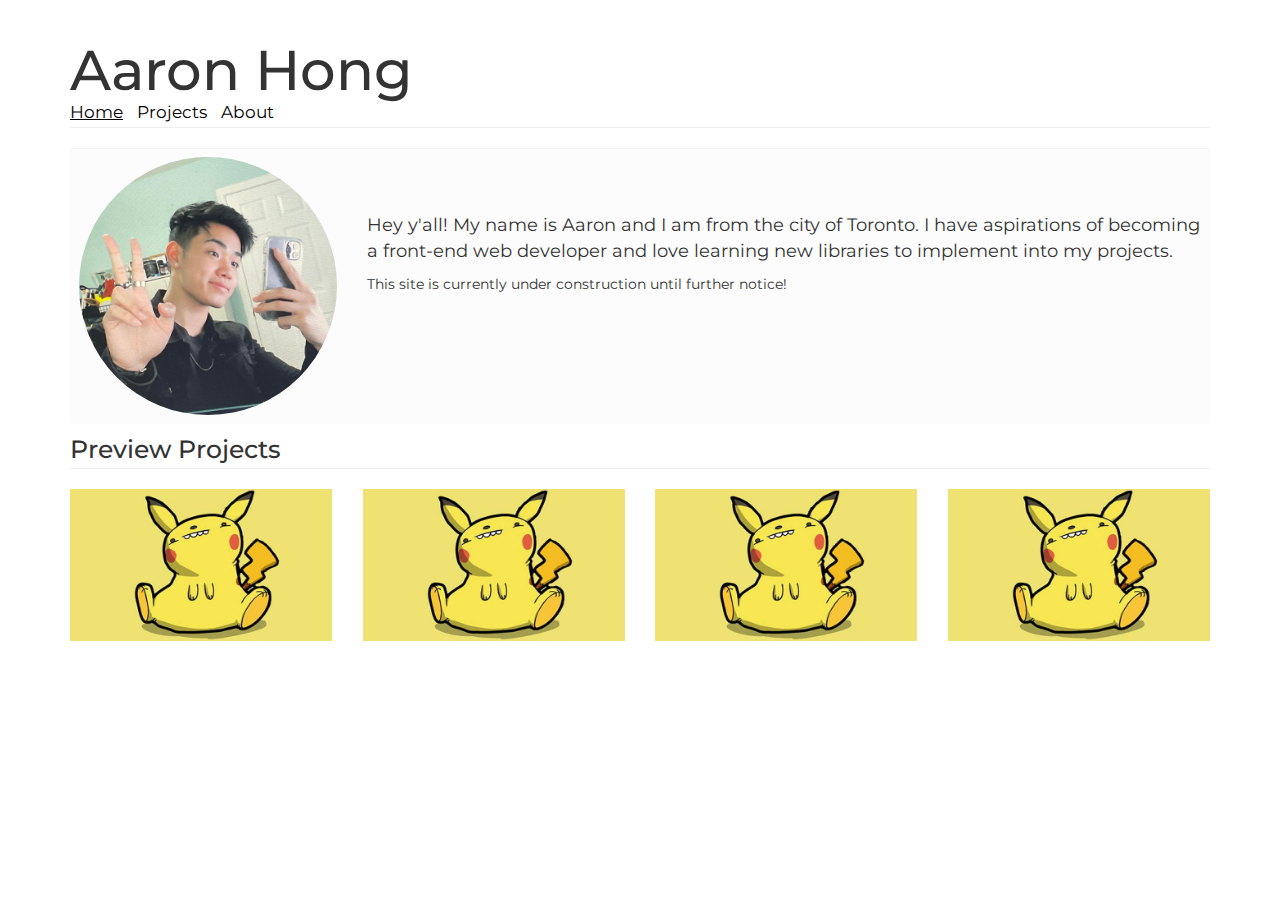
<file: index.html>
<!DOCTYPE html>
<html lang="en">
<head>
  <title>Home - Aaron Hong</title>
  <meta charset="utf-8">
  <meta name="viewport" content="width=device-width, initial-scale=1">
  <link rel="stylesheet" href="styles.css">
  <link rel="stylesheet" href="https://maxcdn.bootstrapcdn.com/bootstrap/3.4.1/css/bootstrap.min.css">
  <link rel="preconnect" href="https://fonts.googleapis.com">
  <link rel="preconnect" href="https://fonts.gstatic.com" crossorigin>
  <link href="https://fonts.googleapis.com/css2?family=Montserrat&display=swap" rel="stylesheet">
</head>

<body>
  <!--
  This contains the header with the title of my name
  -->
  <div class="container">
    <div class="page-header">
      <h1>Aaron Hong</h1>

      <!--
      The navigation bar
      -->
      <ul id="nav" class="list-inline">
        <li><a href="index.html"><u>Home</u></a></li>
        <li><a href="projects.html">Projects</a></li>
        <li><a href="about.html">About</a></li>
      </ul>
    </div>
  </div>

  <!--
  The home page with a pfp and about me
  -->
  <div style="margin-bottom: -2em;" class="container">
    <div class="well well-sm">
      <div class="row">
        <div class="col-xs-3">
          <img id="pfp" src="cropped_pfp.jpg" alt="Picture of Me" class="img-responsive img-circle">
        </div>
        <div class="col-xs-9">
          <p style="padding-top: 3em;" id="home-description">Hey y'all! My name is Aaron and I am from the city of Toronto. I have aspirations of
           becoming a front-end web developer and love learning new libraries to implement into my projects.</p>
          <p>This site is currently under construction until further notice!</p>
        </div>
      </div>
    </div>
  </div

  <!--
  This contains a preview of my side projects
  -->
  <div class="container">
    <div style="margin-top: 0 !important;" class="page-header">
      <h2>Preview Projects</h2>
    </div>

    <!--
    The panels for side projects
    -->
    <div class="row">
      <div class="col-xs-3">
        <div class="project-panels">
          <img class="img-responsive" src="test.jpg">
          <div class="project-panel-overlay">
            <div class="project-panel-title">Project #1</div>
            <p class="project-panel-caption">The caption for Project #1</p>
          </div>
        </div>
      </div>
      <div class="col-xs-3">
        <div class="project-panels">
          <img class="img-responsive" src="test.jpg">
          <div class="project-panel-overlay">
            <div class="project-panel-title">Project #2</div>
            <p class="project-panel-caption">The caption for Project #2</p>
          </div>
        </div>
      </div>
      <div class="col-xs-3">
        <div class="project-panels">
          <img class="img-responsive" src="test.jpg">
          <div class="project-panel-overlay">
            <div class="project-panel-title">Project #3</div>
            <p class="project-panel-caption">The caption for Project #3</p>
          </div>
        </div>
      </div>
      <div class="col-xs-3">
        <div class="project-panels">
          <img class="img-responsive" src="test.jpg">
          <div class="project-panel-overlay">
            <div class="project-panel-title">Project #4</div>
            <p class="project-panel-caption">The caption for Project #4</p>
          </div>
        </div>
      </div>
    </div>
  </div>
</body>
</html>
</file>
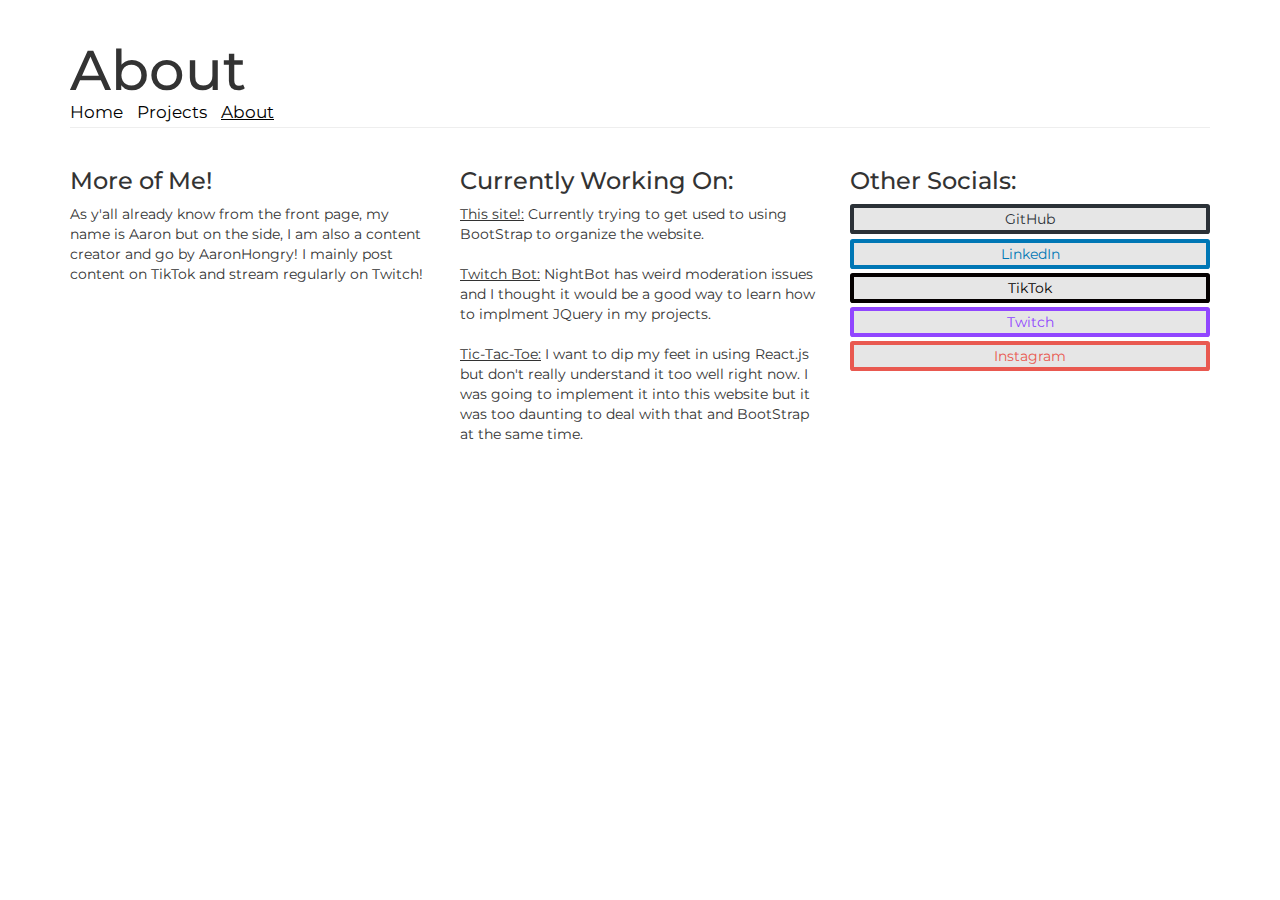
<file: about.html>
<!DOCTYPE html>
<html lang="en">
<head>
  <title>About - Aaron Hong</title>
  <meta charset="utf-8">
  <meta name="viewport" content="width=device-width, initial-scale=1">
  <link rel="stylesheet" href="styles.css">
  <link rel="stylesheet" href="https://maxcdn.bootstrapcdn.com/bootstrap/3.4.1/css/bootstrap.min.css">
  <link rel="preconnect" href="https://fonts.googleapis.com">
  <link rel="preconnect" href="https://fonts.gstatic.com" crossorigin>
  <link href="https://fonts.googleapis.com/css2?family=Montserrat&display=swap" rel="stylesheet">
</head>

<body>
  <!--
  This contains the header with the title the About page
  -->
  <div class="container">
    <div class="page-header">
      <h1>About</h1>

      <!--
      The navigation bar
      -->
      <ul id="nav" class="list-inline">
        <li><a href="index.html">Home</a></li>
        <li><a href="projects.html">Projects</a></li>
        <li><a href="about.html"><u>About</u></a></li>
      </ul>
    </div>
  </div>

  <!--
  This contains my information, what I'm working on, and my socials
  -->
  <div class="container">
    <div class="row">
      <div class="col-xs-4">
        <h3>More of Me!</h3>
        <p>As y'all already know from the front page, my name is Aaron but on the side, I am also a content creator and go by AaronHongry! I
        mainly post content on TikTok and stream regularly on Twitch! </p>
      </div>

      <div class="col-xs-4">
        <h3>Currently Working On:</h3>
        <ul>
          <li><u>This site!:</u> Currently trying to get used to using BootStrap to organize the website.</li><br>
          <li><u>Twitch Bot:</u> NightBot has weird moderation issues and I thought it would be a good way to learn
           how to implment JQuery in my projects.</li><br>
          <li><u>Tic-Tac-Toe:</u> I want to dip my feet in using React.js but don't really understand it too well right now. I
           was going to implement it into this website but it was too daunting to deal with that and BootStrap at the same time.</li>
        </ul>
      </div>

      <div class="col-xs-4">
        <h3>Other Socials:</h3>
        <a href="https://github.com/AaronHongry" target="_blank"><button id="github" class="social-button">GitHub</button></a>
        <a href="#" target="_blank"><button style="cursor: not-allowed;" id="linkedin" class="social-button">LinkedIn</button></a>
        <a href="https://www.tiktok.com/@aaronhongry?lang=en" target="_blank"><button id="tiktok" class="social-button">TikTok</button></a>
        <a href="https://www.twitch.tv/aaronhongry" target="_blank"><button id="twitch" class="social-button">Twitch</button></a>
        <a href="https://www.instagram.com/aaronhongry/" target="_blank"><button id="instagram" class="social-button">Instagram</button></a>
      </div>


    </div>
  </div>
</body>
</html>
</file>
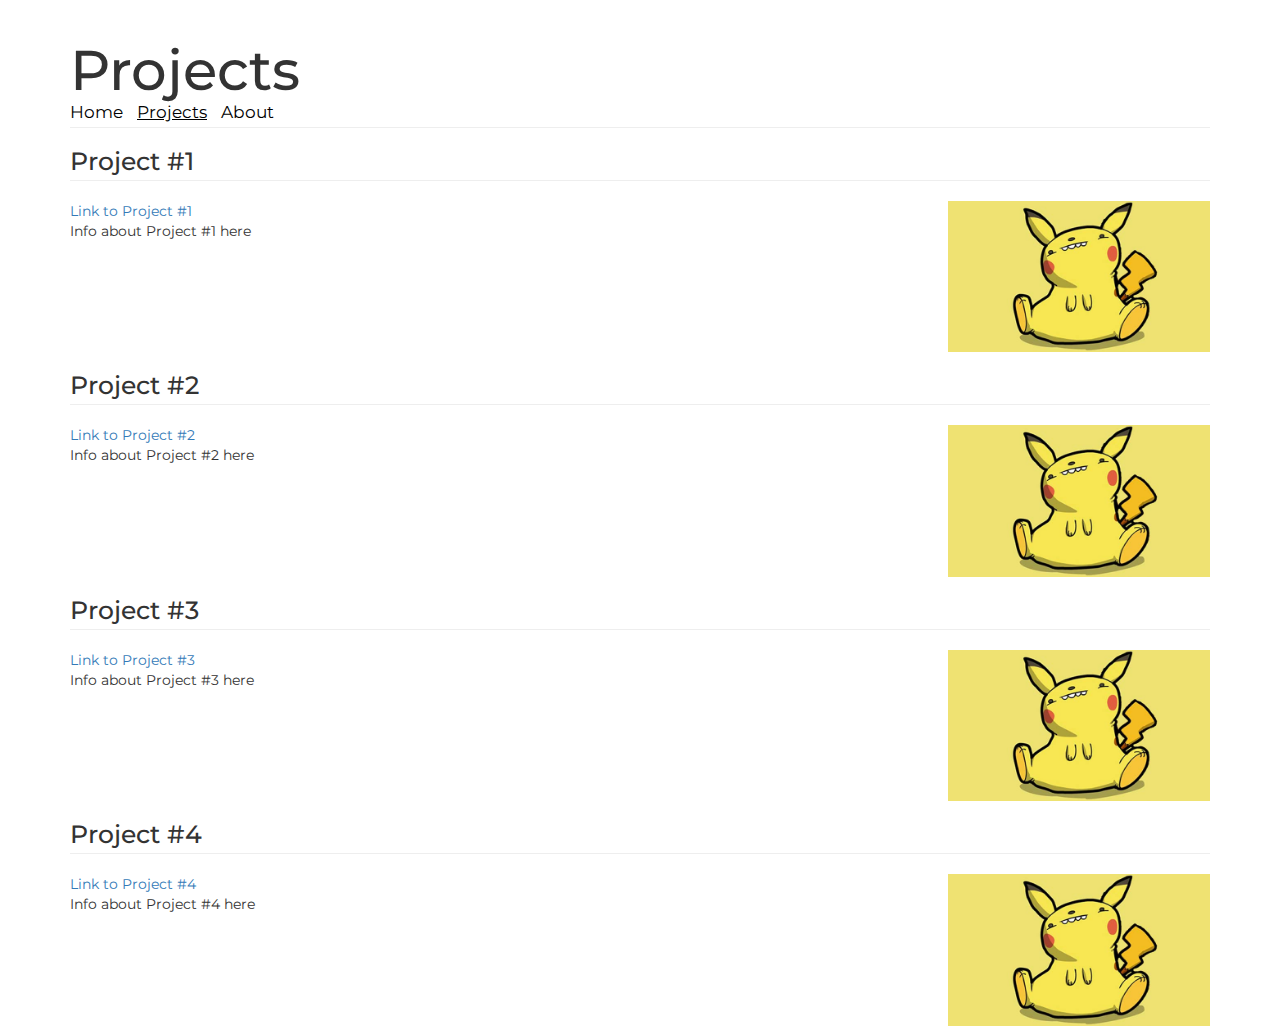
<file: projects.html>
<!DOCTYPE html>
<html lang="en">
<head>
  <title>Projects - Aaron Hong</title>
  <meta charset="utf-8">
  <meta name="viewport" content="width=device-width, initial-scale=1">
  <link rel="stylesheet" href="styles.css">
  <link rel="stylesheet" href="https://maxcdn.bootstrapcdn.com/bootstrap/3.4.1/css/bootstrap.min.css">
  <link rel="preconnect" href="https://fonts.googleapis.com">
  <link rel="preconnect" href="https://fonts.gstatic.com" crossorigin>
  <link href="https://fonts.googleapis.com/css2?family=Montserrat&display=swap" rel="stylesheet">
</head>

<body>
  <!--
  This contains the header with the title of the Projects page
  -->
  <div class="container">
    <div style="margin-bottom: 0;" class="page-header">
      <h1>Projects</h1>

      <!--
      The navigation bar
      -->
      <ul id="nav" class="list-inline">
        <li><a href="index.html">Home</a></li>
        <li><a href="projects.html"><u>Projects</u></a></li>
        <li><a href="about.html">About</a></li>
      </ul>
    </div>
  </div>

  <!--
  This contains the list of projects
  -->
  <!--
  Title of project
  -->
  <div class="container">
    <div style="margin-top: 0 !important;" class="page-header">
      <h2>Project #1</h2>
    </div>

    <!--
    Information of Project #1
    -->
    <div class="row">
      <div class="col-xs-9">
        <a href="#">Link to Project #1</a>
        <p>Info about Project #1 here</p>
      </div>
      <div class="col-xs-3">
        <img src="test.jpg" class="img-responsive">
      </div>
    </div>

    <!--
    Information of Project #2
    -->

    <div style="margin-top: 0 !important;" class="page-header">
      <h2>Project #2</h2>
    </div>

    <div class="row">
      <div class="col-xs-9">
        <a href="#">Link to Project #2</a>
        <p>Info about Project #2 here</p>
      </div>
      <div class="col-xs-3">
        <img src="test.jpg" class="img-responsive">
      </div>
    </div>

    <!--
    Information of Project #3
    -->
    <div style="margin-top: 0 !important;" class="page-header">
      <h2>Project #3</h2>
    </div>

    <div class="row">
      <div class="col-xs-9">
        <a href="#">Link to Project #3</a>
        <p>Info about Project #3 here</p>
      </div>
      <div class="col-xs-3">
        <img src="test.jpg" class="img-responsive">
      </div>
    </div>

    <!--
    Information of Project #4
    -->
    <div style="margin-top: 0 !important;" class="page-header">
      <h2>Project #4</h2>
    </div>

    <div class="row">
      <div class="col-xs-9">
        <a href="#">Link to Project #4</a>
        <p>Info about Project #4 here</p>
      </div>
      <div class="col-xs-3">
        <img src="test.jpg" class="img-responsive">
      </div>
    </div>
  </div>
</body>
</html>
</file>
<file: styles.css>
* {
  margin: 0;
  font-family: 'Montserrat', sans-serif;
}

body h1 {
  font-size: 4em;
  margin-bottom: -0.01em;
}

body h2 {
  font-size: 1.8em;
  margin-bottom: -0.2em;
}

ul {
   list-style-type: none;
   padding: 0;
}

/* --- Home page --- */
.well {
  background-color: rgb(0, 0, 0, 1%) !important;
  border: 0 !important;
}

#nav {
  margin-bottom: -0.5em;
}

#nav a {
  font-size: 1.2em;
  color: black;
  text-decoration: underline solid rgba(0, 0, 0, 0);
  transition-duration: 0.2s;
}

#nav a:hover {
  text-decoration: underline solid rgba(0, 0, 0, 100%);
}

#home-description {
  padding-top: 1em;
  font-size: 1.3em;
}

/*Panels in Project Preview*/
.project-panels {
  position: relative;
  width: 100%;
}

.project-panel-overlay {
  position: absolute;
  top: 0;
  left: 0;
  width: 100%;
  height: 100%;
  background: rgba(0, 0, 0, 0.8);
  color: white;
  display: flex;
  flex-direction: column;
  align-items: center;
  justify-content: center;
  opacity: 0;
  transition-duration: 0.2s;
}

.project-panel-overlay > * {
  transform: translateY(0.5em);
  transition-duration: 0.2s;
}

.project-panel-overlay:hover {
  opacity: 100%;
}

.project-panel-overlay:hover > * {
  transform: translateY(0);
}

.project-panel-title {
  font-size: 3em;
}

/* --- About Page --- */
.social-button {
  width: 100%;
  border: 0.3em solid;
  border-radius: 0.2em;
  margin-bottom: 0.3em;
}

#github {
  color: rgb(43, 49, 55);
  border-color: rgb(43, 49, 55);
  background-color: rgb(230, 230, 230);
  font-weight: 0;
  transition-duration: 0.2s;
}

#github:hover {
  color: rgb(230, 230, 230);
  background-color: rgb(43, 49, 55);
  font-weight: bold;
}

#linkedin {
  color: rgb(0, 119, 181);
  border-color: rgb(0, 119, 181);
  background-color: rgb(230, 230, 230);
  font-weight: 0;
  transition-duration: 0.2s;
}

#linkedin:hover {
  color: rgb(230, 230, 230);
  background-color: rgb(0, 119, 181);
  font-weight: bold;
}

#tiktok {
  color: rgb(4, 0, 0);
  border-color: rgb(4, 0, 0);
  background-color: rgb(230, 230, 230);
  font-weight: 0;
  transition-duration: 0.2s;
}

#tiktok:hover {
  color: rgb(230, 230, 230);
  background-color: rgb(4, 0, 0);
  font-weight: bold;
}

#twitch {
  color: rgb(145, 70, 255);
  border-color: rgb(145, 70, 255);
  background-color: rgb(230, 230, 230);
  font-weight: 0;
  transition-duration: 0.2s;
}

#twitch:hover {
  color: rgb(230, 230, 230);
  background-color: rgb(145, 70, 255);
  font-weight: bold;
}

#instagram {
  color: rgb(233, 89, 80);
  border-color: rgb(233, 89, 80);
  background-color: rgb(230, 230, 230);
  font-weight: 0;
  transition-duration: 0.2s;
}

#instagram:hover {
  color: rgb(230, 230, 230);
  background-color: rgb(233, 89, 80);
  font-weight: bold;
}
</file>
